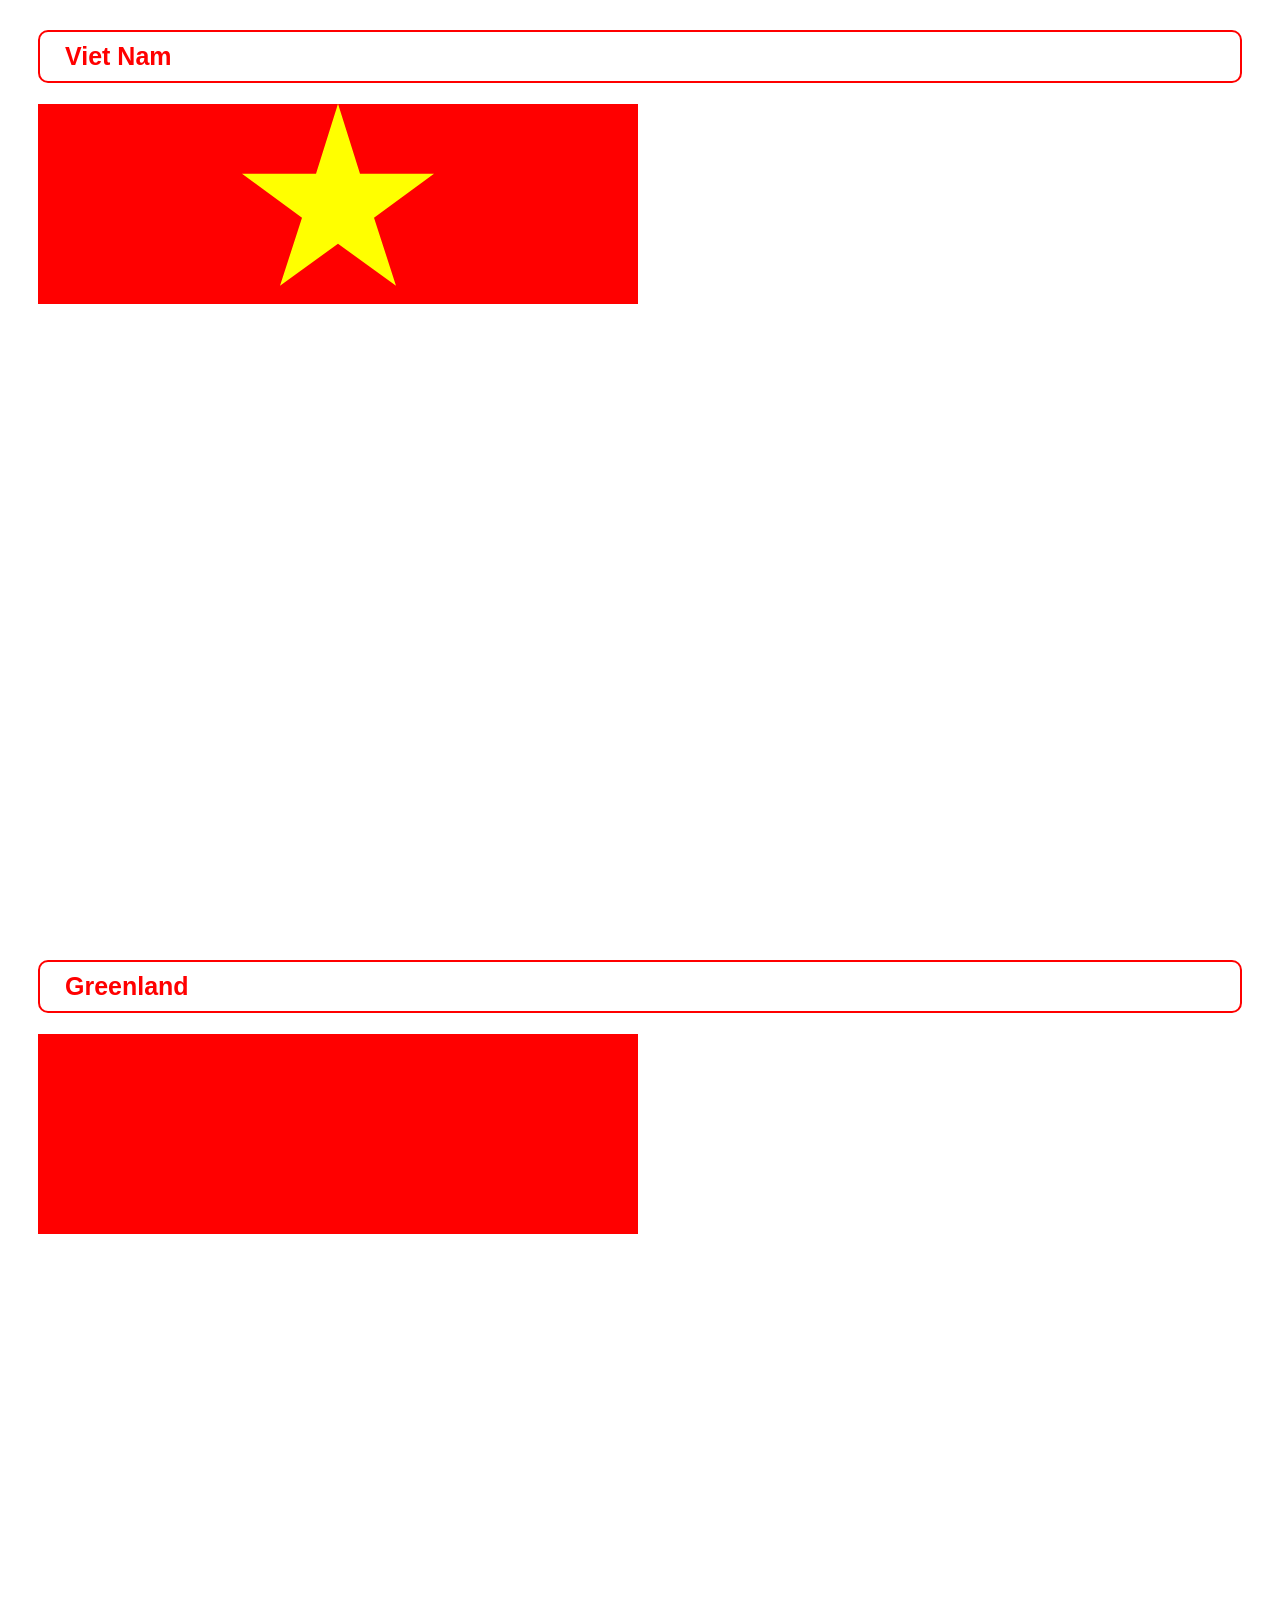
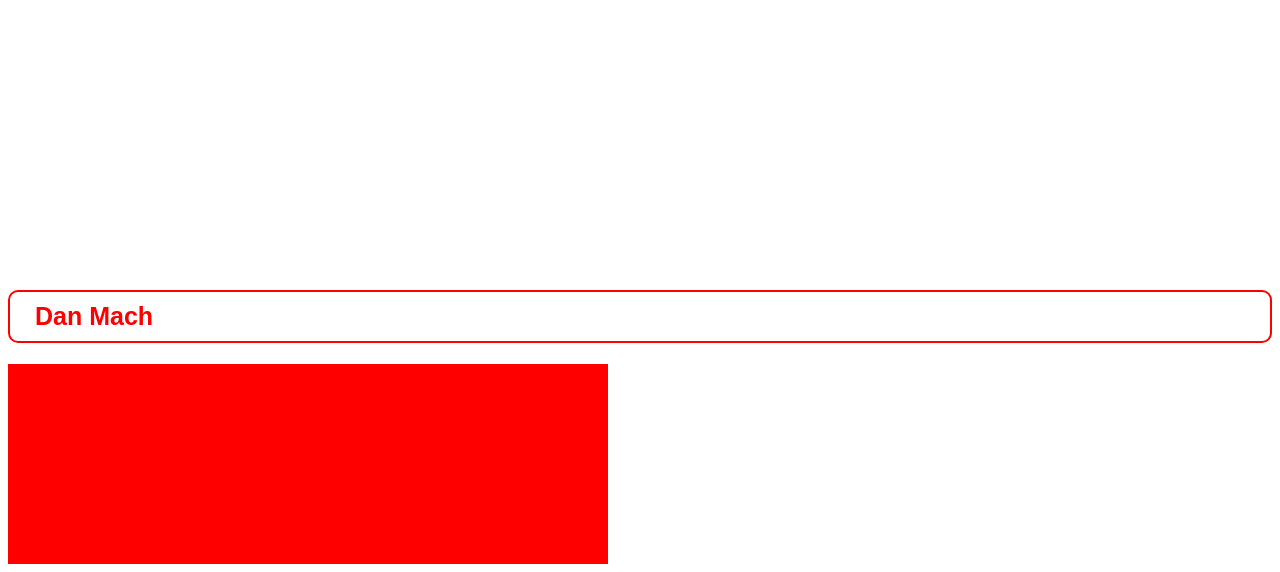
<file: B4/index.html>
<!DOCTYPE html>
<html lang="en">

<head>
    <meta charset="UTF-8">
    <meta name="viewport" content="width=device-width, initial-scale=1.0">
    <title>Document</title>
    <link rel="stylesheet" href="style.css">
</head>

<body>
    <section id="vietnam">
        <h1 class="title">Viet Nam</h1>
        <div class="laco">
            
            <div class="star"></div>
        </div>
    </section>

    <section id="greenland">
        <h1 class="title">Greenland</h1>
        <div class="laco"></div>
    </section>

    <section id="denmark">
        <h1 class="title">Dan Mach</h1>
        <div class="laco"></div>
    </section>

</body>

</html>
</file>
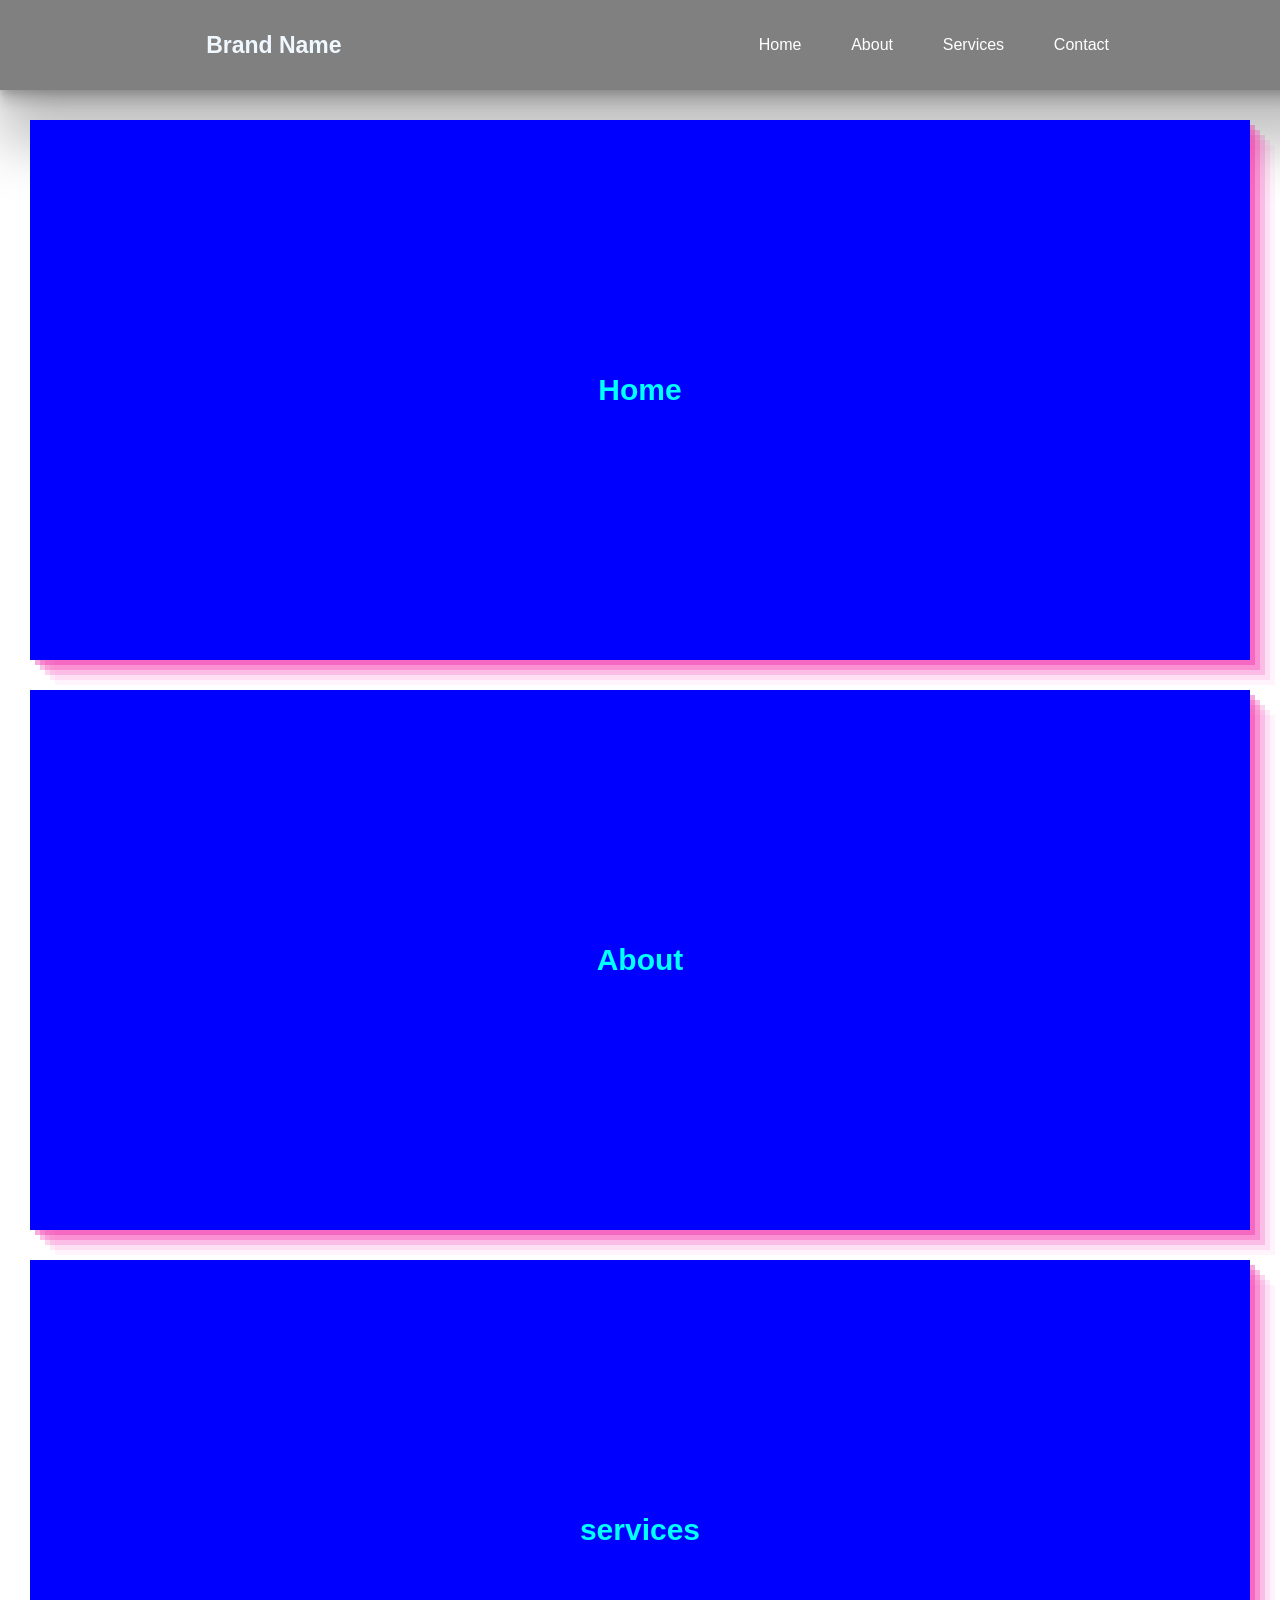
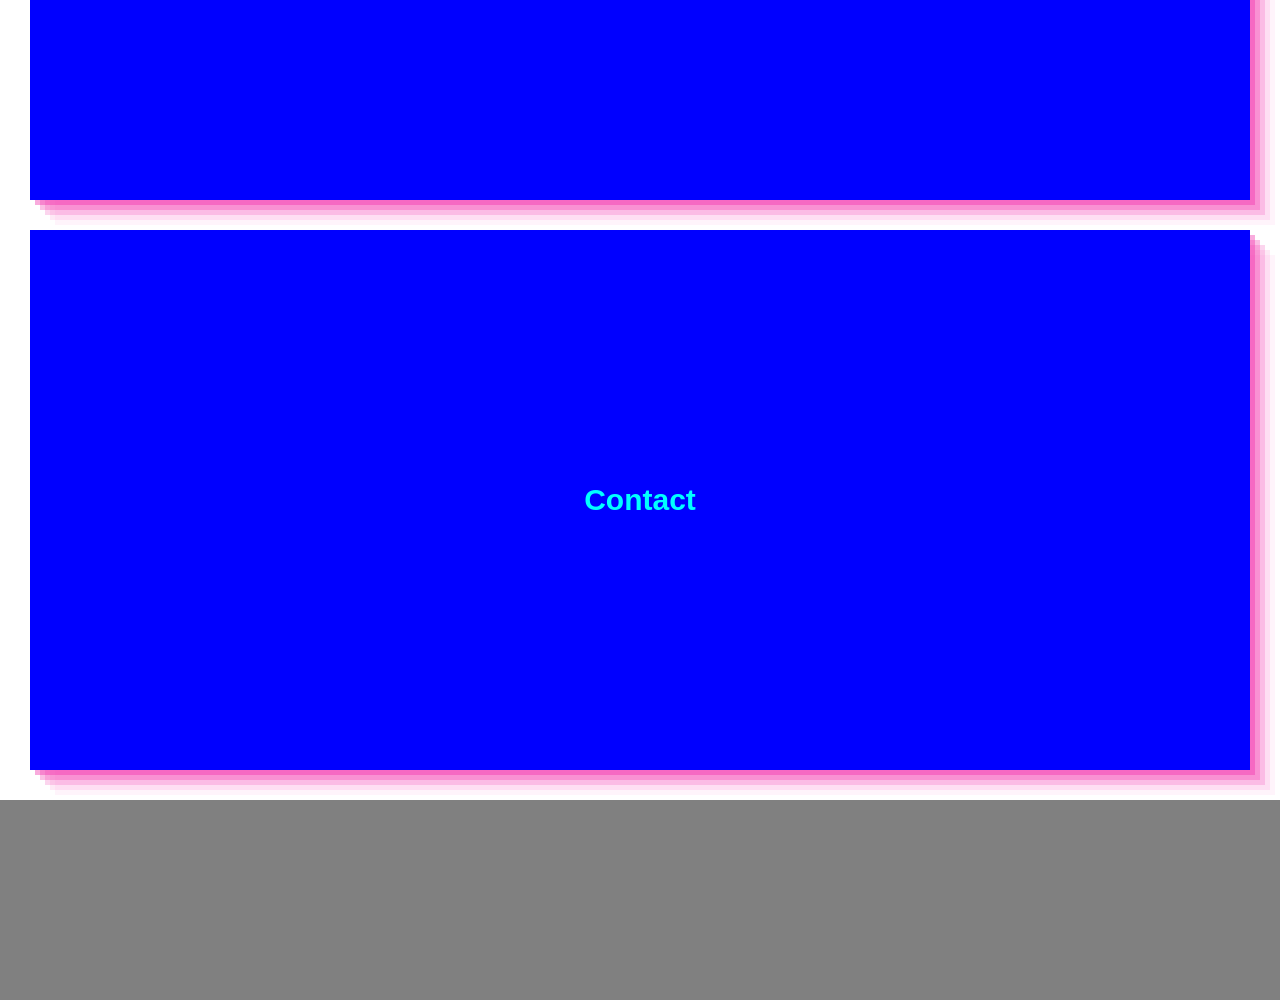
<file: lab3/index.html>
<!DOCTYPE html>
<html lang="en">
<head>
    <meta charset="UTF-8">
    <meta name="viewport" content="width=device-width, initial-scale=1.0">
    <title>Home</title>
    <link rel="stylesheet" href="./css/style.css">
</head>
    <!-- thanh dieu hong -->
    <nav>
        <a href="" class="logo">Brand Name</a>
        <ul class="nav-links">
            <li><a href="#home">Home</a></li>
            <li><a href="#about">About</a></li>
            <li><a href="#services">Services</a></li>
            <li><a href="#services">Contact</a></li>
        </ul>        

    </nav>
    <!-- content -->
    <main>
        <section id="home">Home</section>
        <section id="about">About</section>
        <section id="services">services</section>
        <section id="services">Contact</section>
    </main>
    <!-- chan cua trang web -->
    <footer>

    </footer>
</body>
</html>
</file>
<file: B4/style.css>
boby {
    padding: 0;
    margin: 0;

}
#vietnam, #greenland, #danmach {
    height: 100vh;
    margin: 30px;
    padding: flex;
    justify-content: center;
    align-items: center;
    flex-direction:column ;
}

.title {
    font-family: 'Arial', sans-serif;
    font-size: 25px;
    font-weight: 800;
    padding: 10px 25px;
    border-radius: 10px;
    border: 2px solid red;
    color: red;
}

.laco {
    width: 600px;
    height: 200px;
    background: red;

}
#vietnam .laco {
  display: flex;
  justify-content: center;
  align-items: center;
}

.star {
  background: yellow;
  width: 200px;
  height: 200px;
  clip-path: polygon(
    50% 0%,
    61% 35%,
    98% 35%,
    68% 57%,
    79% 91%,
    50% 70%,
    21% 91%,
    32% 57%,
    2% 35%,
    39% 35%
  );
}
</file>
<file: lab3/css/style.css>
body {
    box-sizing: border-box;
    padding: 0;
    margin: 0;
    font-family: 'Arial', sans-serif;
}

nav {
    height: 60px;
    overflow: hidden;
    background: gray;
    display: flex;
    justify-content: space-around;
    align-items: center;
    padding: 15px 30px;
    width: 100%;
     box-shadow: rgba(0, 0, 0, 0.25) 0px 54px 55px,
                 rgba(0, 0, 0, 0.12) 0px -12px 30px,
                 rgba(0, 0, 0, 0.12) 0px 4px 6px,
                 rgba(0, 0, 0, 0.17) 0px 12px 13px,
                 rgba(0, 0, 0, 0.09) 0px -3px 5px;;
}

.logo {
    font-size: 23px;
    font-weight: 800;
    color: aliceblue;
    text-decoration:none ;
}
.nav-links {
    list-style: none;
    display: flex;
    justify-content: space-around;
    align-items: center;
    width: 400px;
}

.nav-links li a {
    color: white;
    text-decoration:none ;

}

.nav-links li a:hover {
    text-decoration: underline;
}

#home, #about, #contact, #services {
    height: 500px;
    margin: 30px;
    padding: 20px 50px;
    box-shadow: rgba(240, 46, 170, 0.4) 5px 5px, rgba(240, 46, 170, 0.3) 10px 10px, rgba(240, 46, 170, 0.2) 15px 15px, rgba(240, 46, 170, 0.1) 20px 20px, rgba(240, 46, 170, 0.05) 25px 25px;
    display: flex;
    align-items: center;
    justify-content: center;
    color: aqua;
    font-size: 30px;
    font-weight: 800;
    background: blue ;
}

footer {
    height: 200px;
    background: gray;
}
</file>
